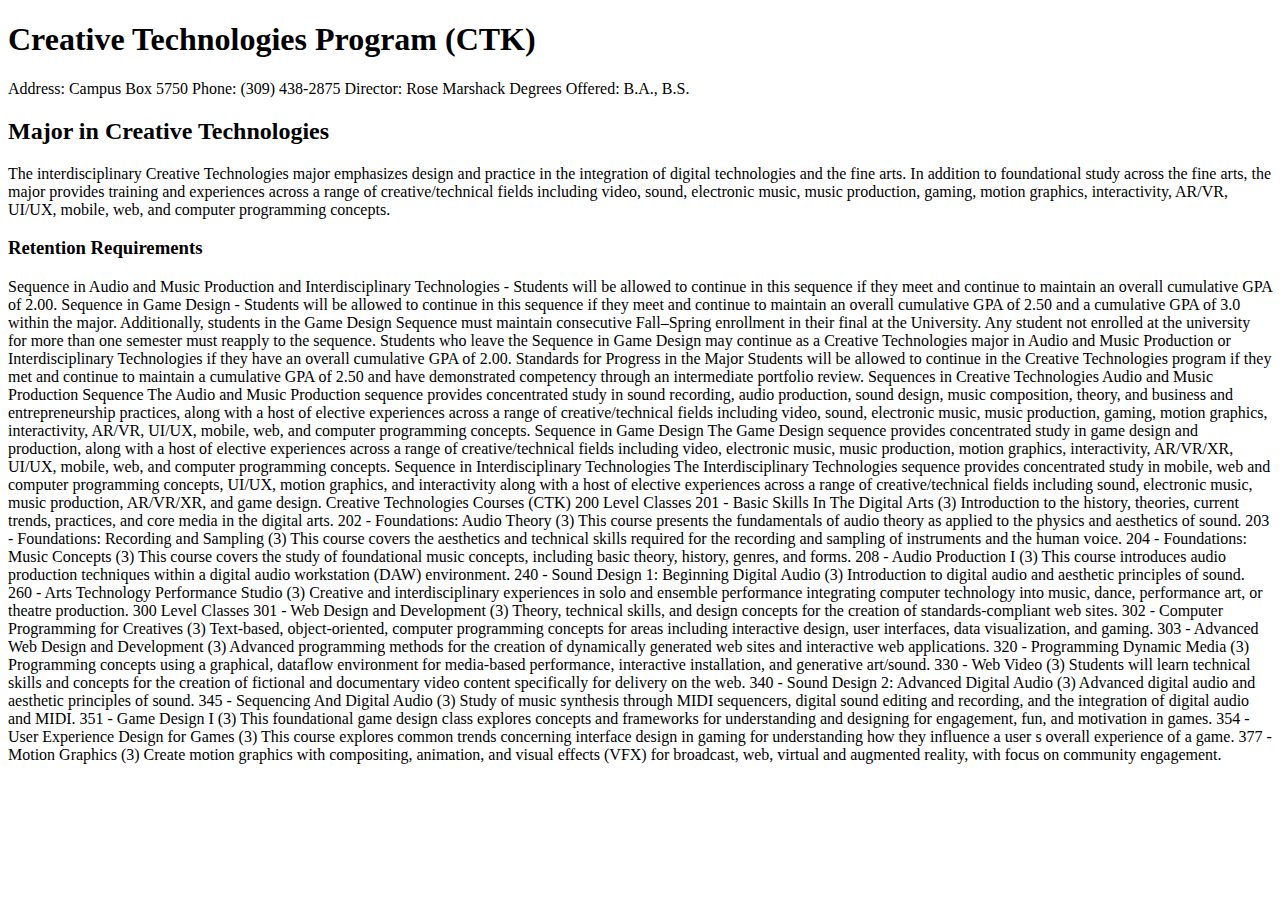
<file: assignment1.html>
<!DOCTYPE html>
<html lang="en">
  <head>
    <meta charset="UTF-8">
    <title>Creative Technologies Program (CTK)</title>
  </head>
  <body>

<h1>Creative Technologies Program (CTK)</h1>

Address: Campus Box 5750
Phone: (309) 438-2875
Director: Rose Marshack
Degrees Offered: B.A., B.S.

<h2>Major in Creative Technologies</h2>

<p>The interdisciplinary Creative Technologies major emphasizes design and practice in the integration of digital technologies and the fine arts. In addition to foundational study across the fine arts, the major provides training and experiences across a range of creative/technical fields including video, sound, electronic music, music production, gaming, motion graphics, interactivity, AR/VR, UI/UX, mobile, web, and computer programming concepts.</p>

<h3>Retention Requirements</h3>
Sequence in Audio and Music Production and Interdisciplinary Technologies - Students will be allowed to continue in this sequence if they meet and continue to maintain an overall cumulative GPA of 2.00.
Sequence in Game Design - Students will be allowed to continue in this sequence if they meet and continue to maintain an overall cumulative GPA of 2.50 and a cumulative GPA of 3.0 within the major. Additionally, students in the Game Design Sequence must maintain consecutive Fall–Spring enrollment in their final at the University. Any student not enrolled at the university for more than one semester must reapply to the sequence. Students who leave the Sequence in Game Design may continue as a Creative Technologies major in Audio and Music Production or Interdisciplinary Technologies if they have an overall cumulative GPA of 2.00.

Standards for Progress in the Major
Students will be allowed to continue in the Creative Technologies program if they met and continue to maintain a cumulative GPA of 2.50 and have demonstrated competency through an intermediate portfolio review.

Sequences in Creative Technologies

Audio and Music Production Sequence
The Audio and Music Production sequence provides concentrated study in sound recording, audio production, sound design, music composition, theory, and business and entrepreneurship practices, along with a host of elective experiences across a range of creative/technical fields including video, sound, electronic music, music production, gaming, motion graphics, interactivity, AR/VR, UI/UX, mobile, web, and computer programming concepts.

Sequence in Game Design
The Game Design sequence provides concentrated study in game design and production, along with a host of elective experiences across a range of creative/technical fields including video, electronic music, music production, motion graphics, interactivity, AR/VR/XR, UI/UX, mobile, web, and computer programming concepts.

Sequence in Interdisciplinary Technologies
The Interdisciplinary Technologies sequence provides concentrated study in mobile, web and computer programming concepts, UI/UX, motion graphics, and interactivity along with a host of elective experiences across a range of creative/technical fields including sound, electronic music, music production, AR/VR/XR, and game design.

Creative Technologies Courses (CTK)

200 Level Classes

201 - Basic Skills In The Digital Arts (3)
Introduction to the history, theories, current trends, practices, and core media in the digital arts.

202 - Foundations: Audio Theory (3)
This course presents the fundamentals of audio theory as applied to the physics and aesthetics of sound.

203 - Foundations: Recording and Sampling (3)
This course covers the aesthetics and technical skills required for the recording and sampling of instruments and the human voice.

204 - Foundations: Music Concepts (3)
This course covers the study of foundational music concepts, including basic theory, history, genres, and forms.

208 - Audio Production I (3)
This course introduces audio production techniques within a digital audio workstation (DAW) environment.

240 - Sound Design 1: Beginning Digital Audio (3)
Introduction to digital audio and aesthetic principles of sound.

260 - Arts Technology Performance Studio (3)
Creative and interdisciplinary experiences in solo and ensemble performance integrating computer technology into music, dance, performance art, or theatre production.

300 Level Classes

301 - Web Design and Development (3)
Theory, technical skills, and design concepts for the creation of standards-compliant web sites.

302 - Computer Programming for Creatives (3)
Text-based, object-oriented, computer programming concepts for areas including interactive design, user interfaces, data visualization, and gaming.

303 - Advanced Web Design and Development (3)
Advanced programming methods for the creation of dynamically generated web sites and interactive web applications.

320 - Programming Dynamic Media (3)
Programming concepts using a graphical, dataflow environment for media-based performance, interactive installation, and generative art/sound.

330 - Web Video (3)
Students will learn technical skills and concepts for the creation of fictional and documentary video content specifically for delivery on the web.

340 - Sound Design 2: Advanced Digital Audio (3)
Advanced digital audio and aesthetic principles of sound.

345 - Sequencing And Digital Audio (3)
Study of music synthesis through MIDI sequencers, digital sound editing and recording, and the integration of digital audio and MIDI.

351 - Game Design I (3)
This foundational game design class explores concepts and frameworks for understanding and designing for engagement, fun, and motivation in games.

354 - User Experience Design for Games (3)
This course explores common trends concerning interface design in gaming for understanding how they influence a user s overall experience of a game.

377 - Motion Graphics (3)
Create motion graphics with compositing, animation, and visual effects (VFX) for broadcast, web, virtual and augmented reality, with focus on community engagement.
</body>
</html>
</file>
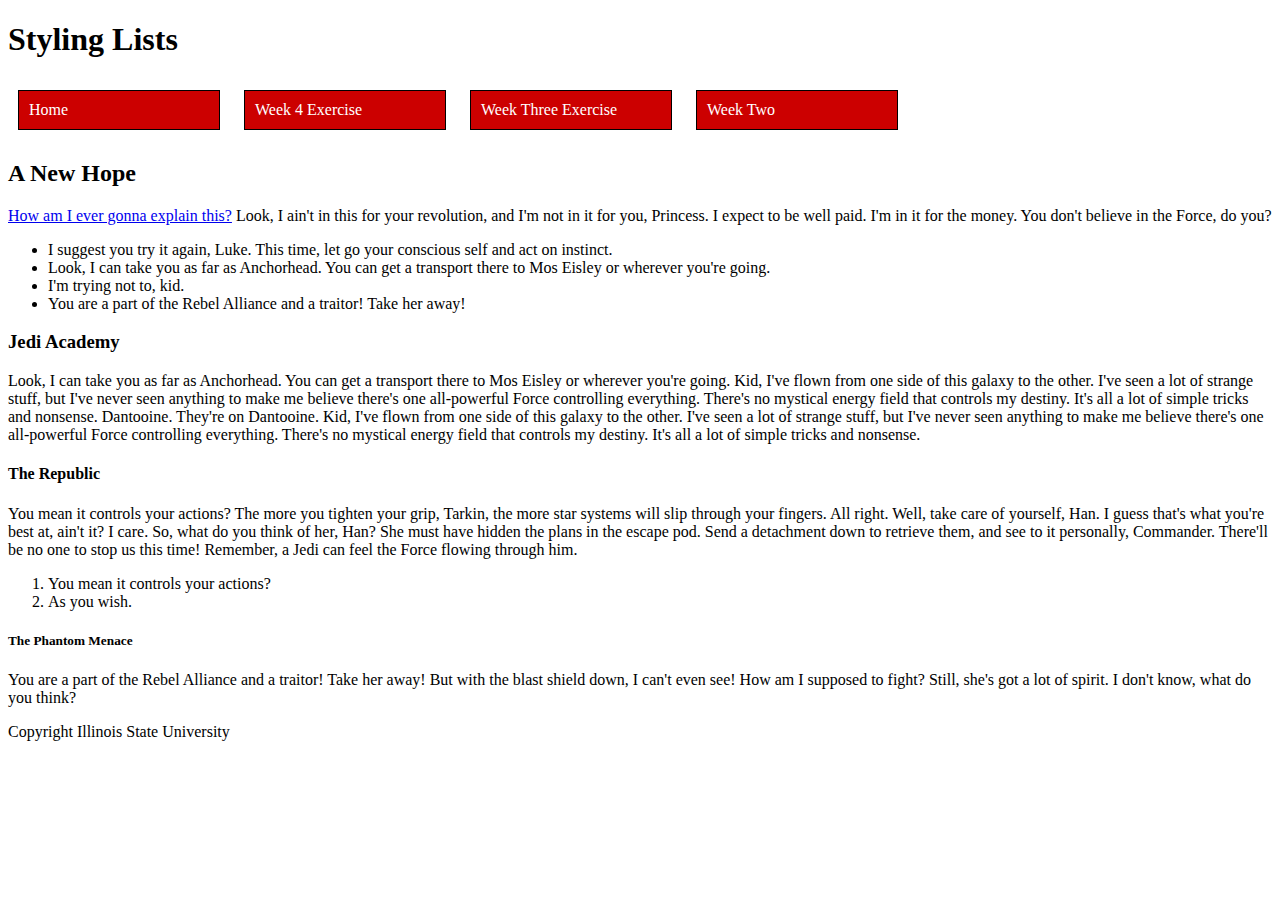
<file: exercise5.html>
<!doctype html>
<html>
<head>
<meta charset="UTF-8">
<title>Styling Lists</title>
<link href="exercise5.css" rel="stylesheet" type="text/css">
</head>

<body>
	<h1>Styling Lists</h1>
  <nav>
    <ul>
      <li><a href="#hope">Home</a></li>
      <li><a href="#">Week 4 Exercise</a></li>
      <li><a href="#">Week Three Exercise</a></li>
      <li><a href="#">Week Two</a></li>
    </ul>
  </nav>
  <main>
<h2 id="hope">A New Hope</h2>
<p><a href="https://starwars.com" target="_blank">How am I ever gonna explain this?</a> Look, I ain't in this for your revolution, and I'm not in it for you, Princess. I expect to be well paid. I'm in it for the money. You don't believe in the Force, do you?</p>
<ul>
<li>I suggest you try it again, Luke. This time, let go your conscious self and act on instinct.</li>
<li>Look, I can take you as far as Anchorhead. You can get a transport there to Mos Eisley or wherever you're going.</li>
<li>I'm trying not to, kid.</li>
<li>You are a part of the Rebel Alliance and a traitor! Take her away!</li>
</ul>
<h3>Jedi Academy</h3>
<p>Look, I can take you as far as Anchorhead. You can get a transport there to Mos Eisley or wherever you're going. Kid, I've flown from one side of this galaxy to the other. I've seen a lot of strange stuff, but I've never seen anything to make me believe there's one all-powerful Force controlling everything. There's no mystical energy field that controls my destiny. It's all a lot of simple tricks and nonsense. Dantooine. They're on Dantooine. Kid, I've flown from one side of this galaxy to the other. I've seen a lot of strange stuff, but I've never seen anything to make me believe there's one all-powerful Force controlling everything. There's no mystical energy field that controls my destiny. It's all a lot of simple tricks and nonsense.</p>
<h4>The Republic</h4>
<p>You mean it controls your actions? The more you tighten your grip, Tarkin, the more star systems will slip through your fingers. All right. Well, take care of yourself, Han. I guess that's what you're best at, ain't it? I care. So, what do you think of her, Han? She must have hidden the plans in the escape pod. Send a detachment down to retrieve them, and see to it personally, Commander. There'll be no one to stop us this time! Remember, a Jedi can feel the Force flowing through him.</p>
<ol>
<li>You mean it controls your actions?</li>
<li>As you wish.</li>
</ol>
<h5>The Phantom Menace</h5>
<p>You are a part of the Rebel Alliance and a traitor! Take her away! But with the blast shield down, I can't even see! How am I supposed to fight? Still, she's got a lot of spirit. I don't know, what do you think?</p>
</main>
<footer>
    <p>Copyright Illinois State University</p>
</footer>
</body>
</html>
</file>
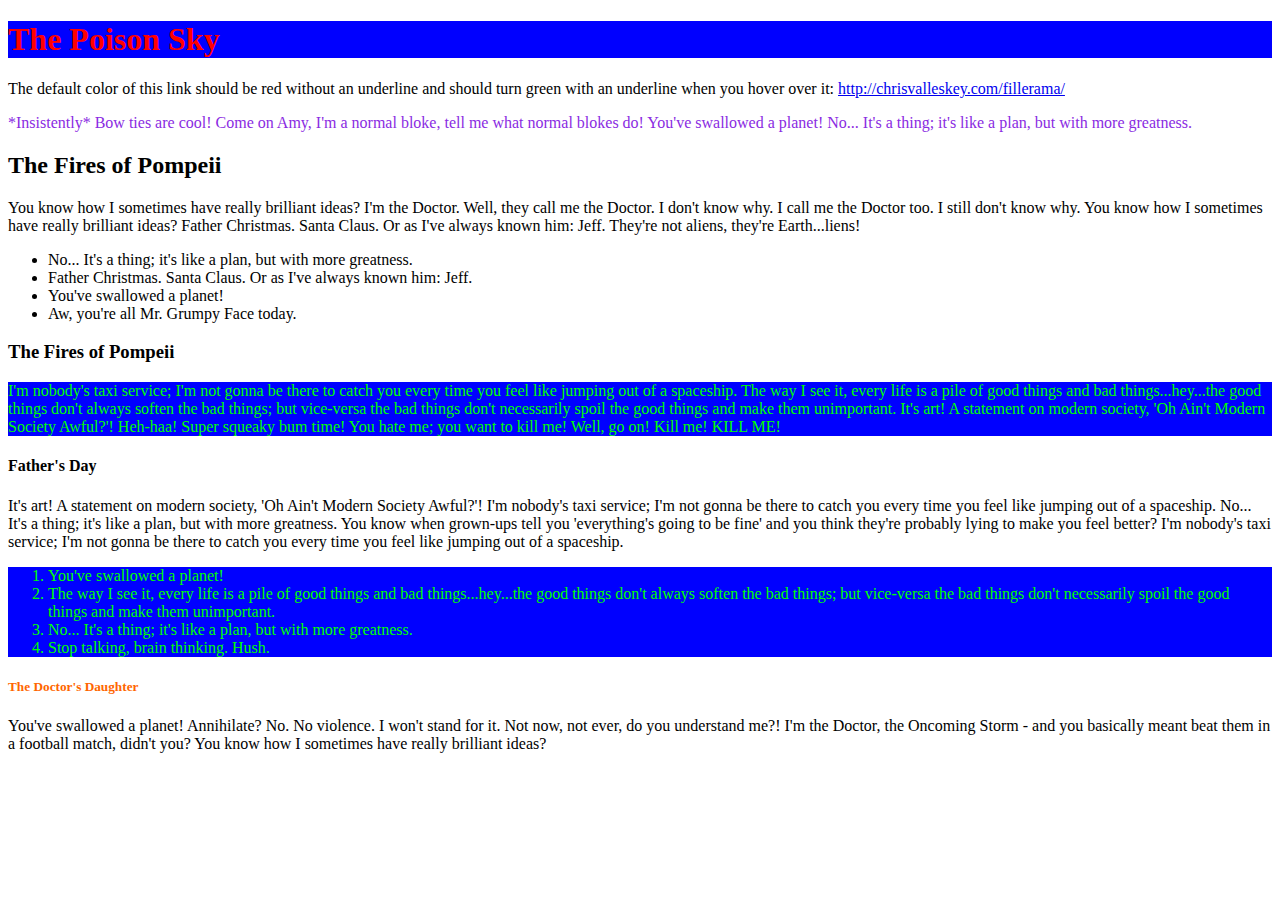
<file: BasicCSS/BasicCSS.html>
<!doctype html>
<html>
<head>
    <meta charset="UTF-8">
    <title>Basic CSS</title>
    <link href="basic.css" rel="stylesheet" type="text/css" >
</head>
<body>
    <h1>The Poison Sky</h1>
    <p>The default color of this link should be red without an underline and should turn green with an underline when you hover over it: <a href="http://chrisvalleskey.com/fillerama/" target="_blank">http://chrisvalleskey.com/fillerama/</a></p>
    <p id="makeblue">*Insistently* Bow ties are cool! Come on Amy, I'm a normal bloke, tell me what normal blokes do! You've swallowed a planet! No... It's a thing; it's like a plan, but with more greatness.</p>
    <h2>The Fires of Pompeii</h2>
    <p>You know how I sometimes have really brilliant ideas? I'm the Doctor. Well, they call me the Doctor. I don't know why. I call me the Doctor too. I still don't know why. You know how I sometimes have really brilliant ideas? Father Christmas. Santa Claus. Or as I've always known him: Jeff. They're not aliens, they're Earth...liens!</p>
    <ul>
    <li>No... It's a thing; it's like a plan, but with more greatness.</li>
    <li>Father Christmas. Santa Claus. Or as I've always known him: Jeff.</li>
    <li>You've swallowed a planet!</li>
    <li>Aw, you're all Mr. Grumpy Face today.</li>
    </ul>
    <h3>The Fires of Pompeii</h3>
    <p class="makegreen">I'm nobody's taxi service; I'm not gonna be there to catch you every time you feel like jumping out of a spaceship. The way I see it, every life is a pile of good things and bad things...hey...the good things don't always soften the bad things; but vice-versa the bad things don't necessarily spoil the good things and make them unimportant. It's art! A statement on modern society, 'Oh Ain't Modern Society Awful?'! Heh-haa! Super squeaky bum time! You hate me; you want to kill me! Well, go on! Kill me! KILL ME!</p>
    <h4>Father's Day</h4>
    <p>It's art! A statement on modern society, 'Oh Ain't Modern Society Awful?'! I'm nobody's taxi service; I'm not gonna be there to catch you every time you feel like jumping out of a spaceship. No... It's a thing; it's like a plan, but with more greatness. You know when grown-ups tell you 'everything's going to be fine' and you think they're probably lying to make you feel better? I'm nobody's taxi service; I'm not gonna be there to catch you every time you feel like jumping out of a spaceship.</p>
    <ol class="makegreen">
        <li>You've swallowed a planet!</li>
        <li>The way I see it, every life is a pile of good things and bad things...hey...the good things don't always soften the bad things; but vice-versa the bad things don't necessarily spoil the good things and make them unimportant.</li>
        <li>No... It's a thing; it's like a plan, but with more greatness.</li>
        <li>Stop talking, brain thinking. Hush.</li>
    </ol>
    <h5 id="makeorange">The Doctor's Daughter</h5>
    <p>You've swallowed a planet! Annihilate? No. No violence. I won't stand for it. Not now, not ever, do you understand me?! I'm the Doctor, the Oncoming Storm - and you basically meant beat them in a football match, didn't you? You know how I sometimes have really brilliant ideas?</p>
</body>
</html>
</file>
<file: exercise5.css>
nav ul {
    list-style-type: none;
    padding: 0;
    margin: 0;
}

nav li {
    border: 1px solid #000000;
    width: 200px;
    padding: 0px;
    margin: 10px;
    background-color: #cc0000;
    color: white;
    display: inline-block;
}

nav li a {
    color: white;
    text-decoration: none;
    display: block;
    padding: 10px;
}

nav li a:hover {
    background-color: #660000;
}
</file>
<file: BasicCSS/basic.css>
h1 {
    color: red;
    background-color: blue;
}

.makegreen {
    color: #00FF00;
    background-color: blue;
}

#makeblue {
    color: blueviolet;
}

#makeorange {
    color: #FF6600;
}
</file>
